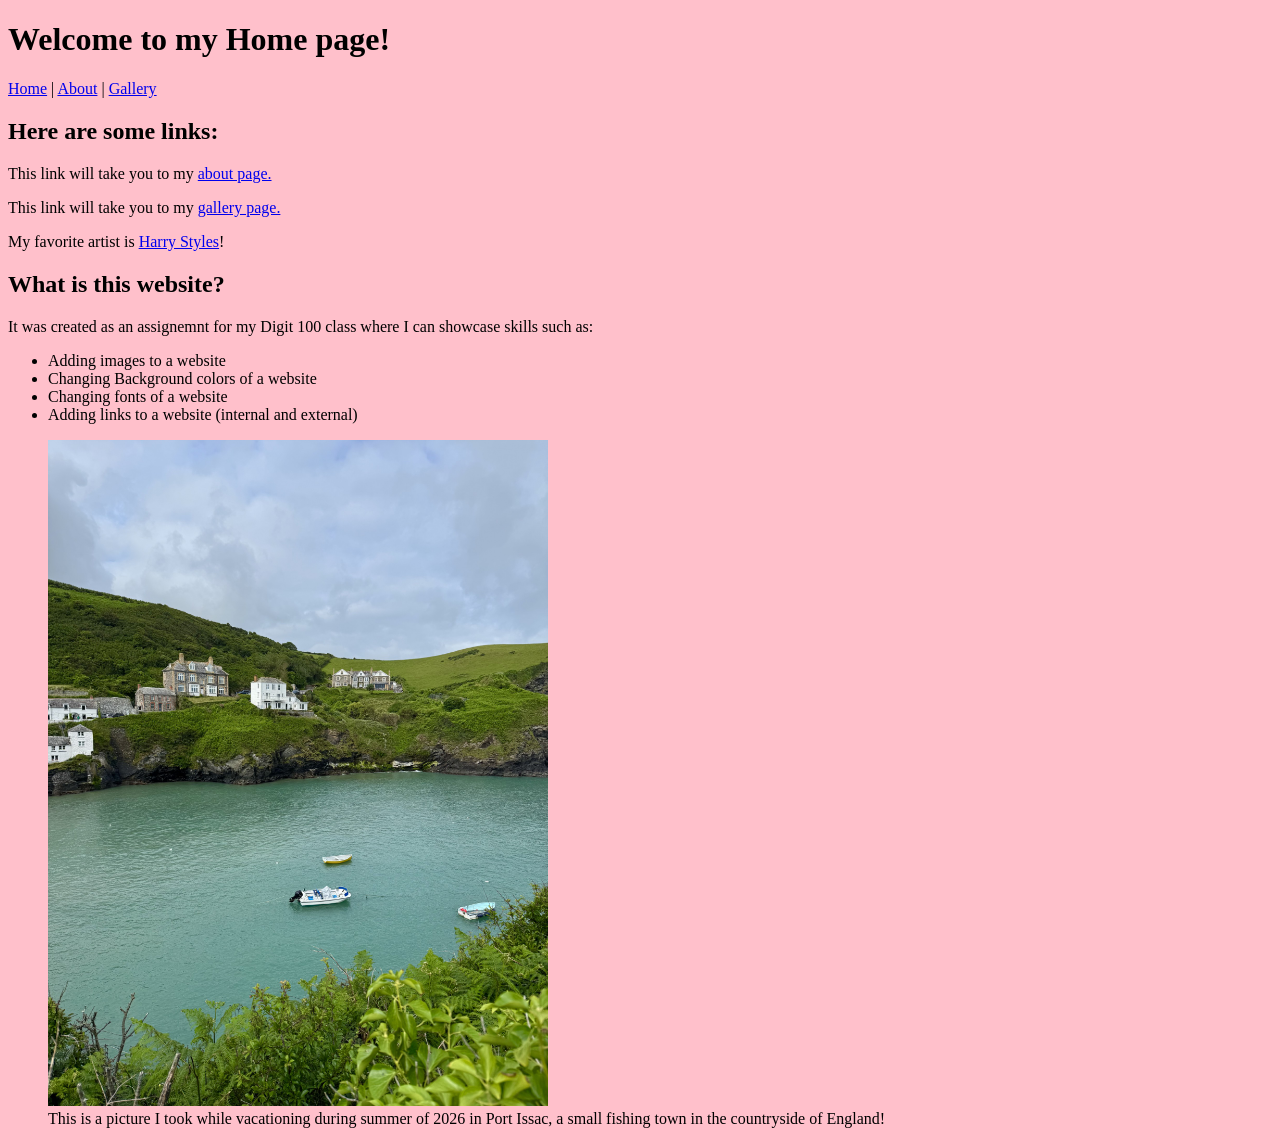
<file: docs/index.html>
<!DOCTYPE html>
<html xmlns="http://www.w3.org/1999/xhtml">
    <!-- Try opening this file on your local computer in a web browser (Firefox, Chrome, etc). 
     * On Windows, go to the browser and type control + o and browse to find this file to open it.
     * On Mac, go to the browser and type command + o and browse to find this file to open it. 
     Look for the text in the <title> element in the tab above the browser search bar. Do you see it? 
    -->
    <head>
        <!-- What's in the <head> element is NOT for display in a web browser! 
            <head> stores "meta" information describing and setting up things ABOUT this HTML file. 
            It holds important information about the website's contents. -->
        <title>Starter HTML</title>
       <!-- The text inside the <title> element does show in the top tab of a web browser. 
            The <head> is where we will include info about styling the site, too.-->
        <meta charset="UTF-8" />
        <meta name="viewport" content="width=device-width, initial-scale=1.0" />
        <!-- Here is a place where we can add a little styling code called CSS to this page. 
            I used it to apply a background color to the body element.
        -->
        <link rel="stylesheet" type="text/css" href="style.css" />
    </head>
    <body>
        <!-- CONTENT FOR DISPLAY. The <body> element holds the content we see in the display window on the web browser.-->
        <h1>Welcome to my Home page!</h1>
        <nav>
            <a href="index.html">Home</a> | <a href="about.html">About</a> | <a href="gallery.html">Gallery</a>
        </nav>
        <!-- See this <nav> element? ˆˆˆˆˆ It's for a navigation menu. 
            We set this up with RELATIVE links to other HTML files 
            that you will find in the same folder with this index.html. 
        -->
        <h2>Here are some links:</h2>
        <p>This link will take you to my <a href="about.html">about page.</a></p>
        <p>This link will take you to my <a href="gallery.html">gallery page.</a></p>
        <p>My favorite artist is <a href="https://en.wikipedia.org/wiki/Harry_Styles">Harry Styles</a>!</p>
       
        <h2>What is this website?</h2>
        <p>It was created as an assignemnt for my Digit 100 class where I can showcase skills such as:</p>
        <ul>
            <li>Adding images to a website</li>
            <li>Changing Background colors of a website</li>
            <li>Changing fonts of a website</li>
            <li>Adding links to a website (internal and external)</li>
        </ul>
        
        
        <figure>
            <img src="images/portissac.jpg"/>
            <figcaption>This is a picture I took while vacationing during summer of 2026 in Port Issac, a small fishing town in the countryside of England!</figcaption>
        </figure> 
    </body>
</html>
</file>
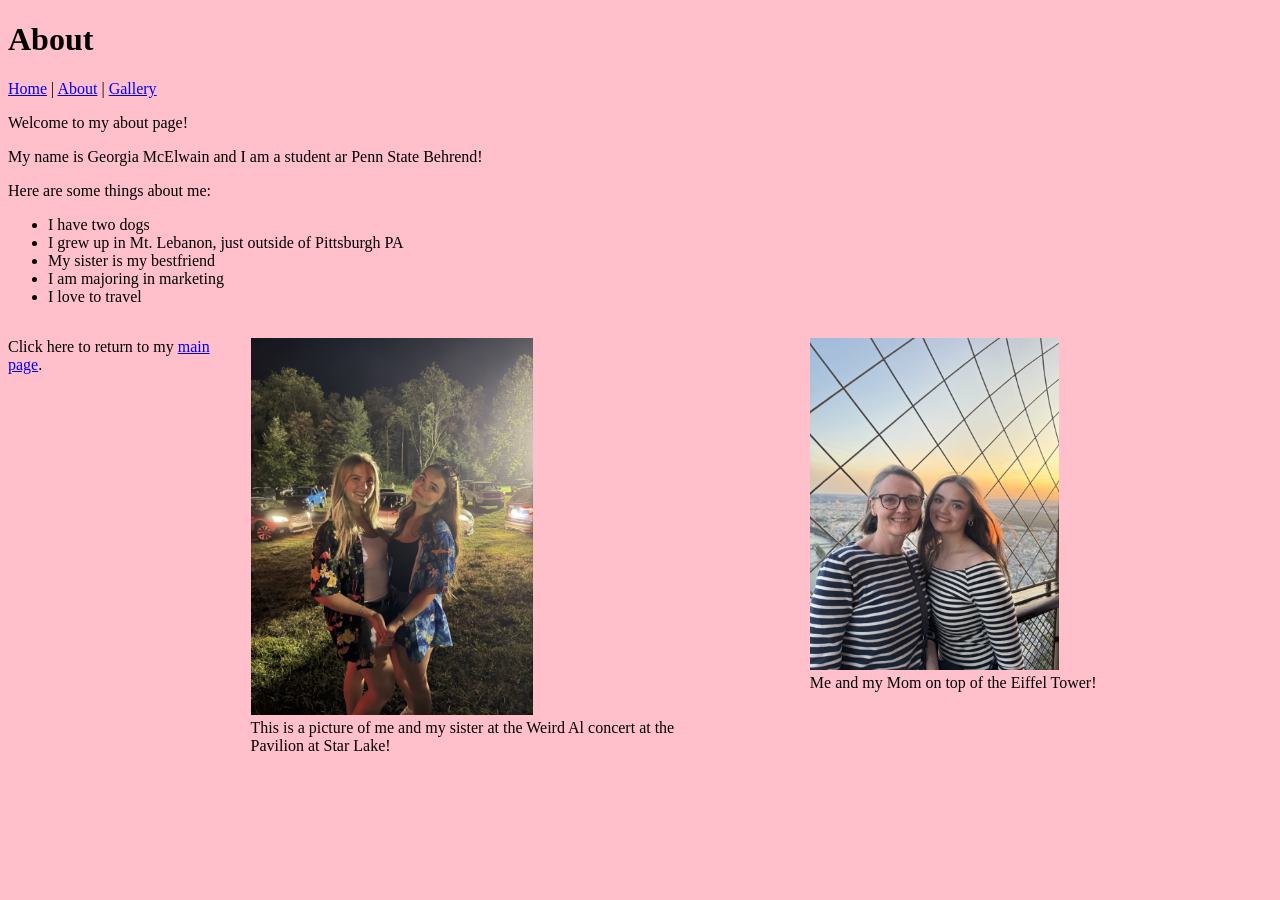
<file: docs/about.html>
<!DOCTYPE html>
<html xmlns="http://www.w3.org/1999/xhtml">
    <!-- Try opening this file on your local computer in a web browser (Firefox, Chrome, etc). 
     * On Windows, go to the browser and type control + o and browse to find this file to open it.
     * On Mac, go to the browser and type command + o and browse to find this file to open it. 
     Look for the text in the <title> element in the tab above the browser search bar. Do you see it? 
    -->
    <head>
        <!-- What's in the <head> element is a "meta" area not for display. 
            It holds important information about the website's contents.
            The text inside the <title> element does show in the top tab of a web browser. 
             The <head> is where we will include info about styling the site, too. -->
        <title>Starter HTML</title>
        <meta charset="UTF-8" />
        <meta name="viewport" content="width=device-width, initial-scale=1.0" />
        <link rel="stylesheet" type="text/css" href="style.css" />
        <!-- Here is a place where we can add a little styling code called CSS to this page. 
            I used it to apply a background color to the body element.
        -->
       
    </head>
    <body>
        <!-- CONTENT FOR DISPLAY. The <body> element holds the content we see in the display window on the web browser.-->
        <h1>About</h1>
        <nav>
            <a href="index.html">Home</a> | <a href="about.html">About</a> | <a href="gallery.html">Gallery</a>
        
        </nav>
        
        <p>Welcome to my about page!</p>
        <p>My name is Georgia McElwain and I am a student ar Penn State Behrend!</p>
        
        <p> Here are some things about me:</p>
        <ul>
            <li>I have two dogs</li>
            <li>I grew up in Mt. Lebanon, just outside of Pittsburgh PA</li>
            <li>My sister is my bestfriend</li>
            <li>I am majoring in marketing</li>
            <li>I love to travel</li>
        </ul>
        
        <div class="side-by-side">
            <p>Click here to return to my <a href="index.html">main page</a>.</p>
            <figure>
                <img src="images/weridal.jpg" />
                <figcaption>This is a picture of me and my sister at the Weird Al concert at the Pavilion at Star Lake!</figcaption>
            </figure>
            <figure>
                <img src="images/mominparis.jpg" />
                <figcaption>Me and my Mom on top of the Eiffel Tower!</figcaption>
            </figure>
        </div>
    </body>
</html>
</file>
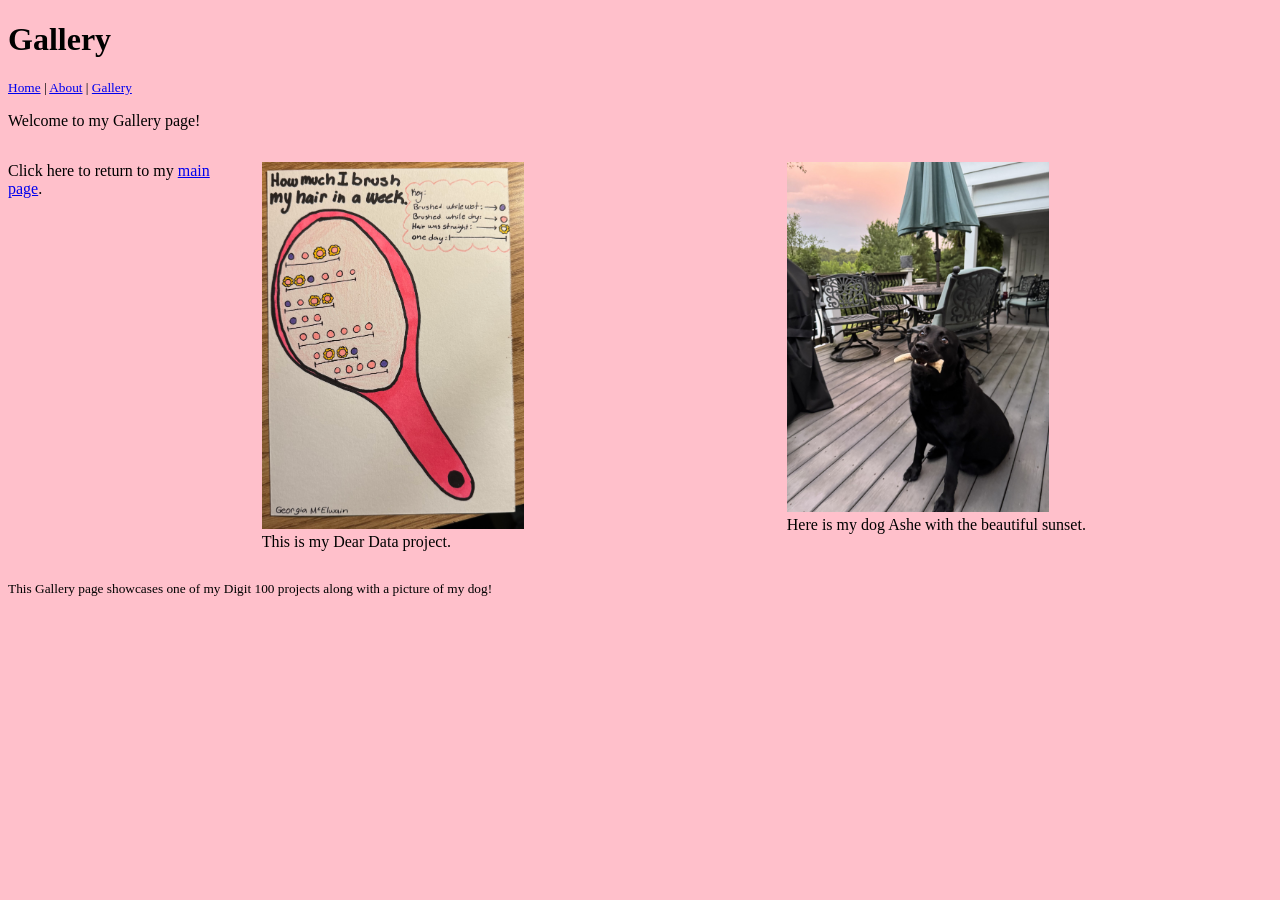
<file: docs/gallery.html>
<!DOCTYPE html>
<html xmlns="http://www.w3.org/1999/xhtml">
    <!-- Try opening this file on your local computer in a web browser (Firefox, Chrome, etc). 
     * On Windows, go to the browser and type control + o and browse to find this file to open it.
     * On Mac, go to the browser and type command + o and browse to find this file to open it. 
     Look for the text in the <title> element in the tab above the browser search bar. Do you see it? 
    -->
    <head>
        <!-- What's in the <head> element is a "meta" area not for display. 
            It holds important information about the website's contents.
            The text inside the <title> element does show in the top tab of a web browser. 
             The <head> is where we will include info about styling the site, too. -->
        <title>Starter HTML</title>
        <meta charset="UTF-8" />
        <meta name="viewport" content="width=device-width, initial-scale=1.0" />
        <!-- Here is a place where we can add a little styling code called CSS to this page. 
            I used it to apply a background color to the body element.
        -->
        <link rel="stylesheet" type="text/css" href="style.css" />
    </head>
    <body>
        <!-- CONTENT FOR DISPLAY. The <body> element holds the content we see in the display window on the web browser.-->
        <h1>Gallery</h1>
        <nav class="featureBlock">
            <a href="index.html">Home</a> | <a href="about.html">About</a> | <a href="gallery.html">Gallery</a>
            
        </nav>
        <p>Welcome to my Gallery page!</p>
        
        
        <div class="side-by-side">
            <p>Click here to return to my <a href="index.html">main page</a>.</p>
            <figure>
                <img src="images/georgiadeardata.jpg" />
                <figcaption>This is my Dear Data project.</figcaption>
            </figure>
            
            <figure>
                <img src="images/ashewiththesunset.jpg" />
                <figcaption>Here is my dog Ashe with the beautiful sunset.</figcaption>
            </figure>
            
           
        </div>
        <footer class="featureBlock">
            <p>This Gallery page showcases one of my Digit 100 projects along with a picture of my dog!</p>
        </footer>
    </body>
</html>
</file>
<file: docs/style.css>
body {

    /*background:papayaWhip*/
    background: Pink;
    font-family: "Times New Roman", Times, serif;
}

div.side-by-side {
    display: flex;
}

img {
    width: 59%;
    max-width: 500px;
}

.featureBlock {
    background-color:pink;
    font-size: smaller;
}
</file>
